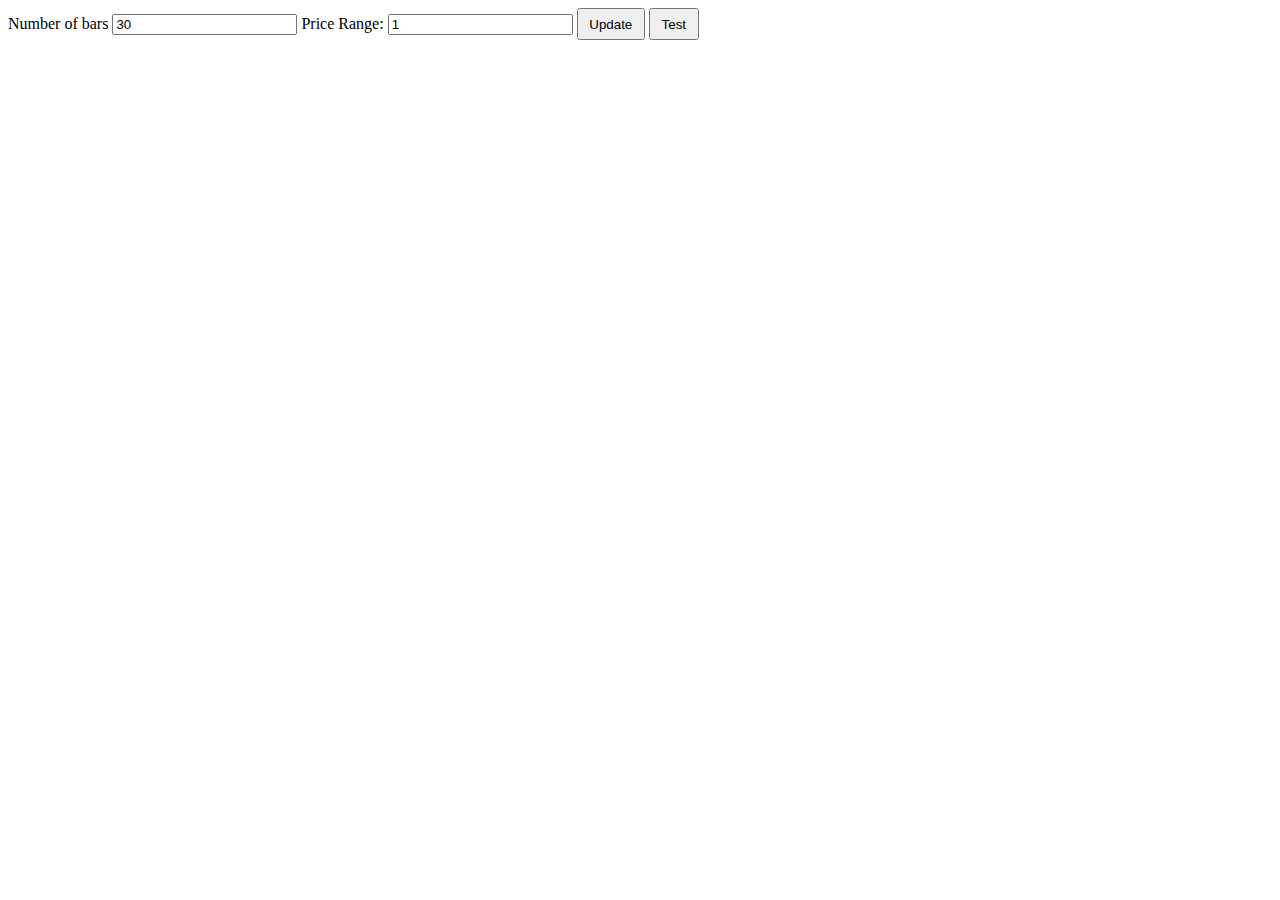
<file: samples/CandleChart/canvas/realtime_candle_chart_v3/index.html>
<!DOCTYPE html>
<html>
<head>
  <meta charset="utf-8">
  <!-- 軸の属性を決めている。特にfill:none;にしないと真っ黒になる。-->
  <style>
    .axis text {
      font-family: 'Open Sans', sans-serif;
      font-size: 11px;
      fill: black;
    }
    .axis path {
      fill: lightgray;
      opacity: 0.1;
      stroke: #000;
      stroke-width: 1;
      shape-rendering: crispEdges;
    }
    .axis line {
      stroke: #000;
      stroke-width: 2;
      shape-rendering: crispEdges;
    }
    .grid .tick {
      stroke: lightskyblue;
      opacity: 0.1;
    }
    .grid path {
      stroke-width: 0;
    }
  </style>
</head>
<body>
  <div>
    Number of bars
    <input id="barnumber" name="number" value="30"></input>
    Price Range:
    <input id="pricerange" name="price" value="1"></input>
    <button style="padding: .5em .8em" onclick="update()">Update</button>
    <button style="padding: .5em .8em" onclick="test()">Test</button>
  </div>
  <div id = "canvas-wrapper">
    <canvas id = "canvas1"></canvas>
  </div>
  <script src="./static/d3.v3.min.js"></script>
  <script src="./data/audjpy.js"></script>
  <script src="./data/gold.js"></script>
  <script src="./data/jp225.js"></script>
  <script src="./data/oil.js"></script>
  <script src="./script/dataSource.js"></script>
  <script src="./script/Filters.js"></script>
  <script src="./script/Chart.js"></script>
  <script>
    load();
  </script>
</body>
</html>
</file>
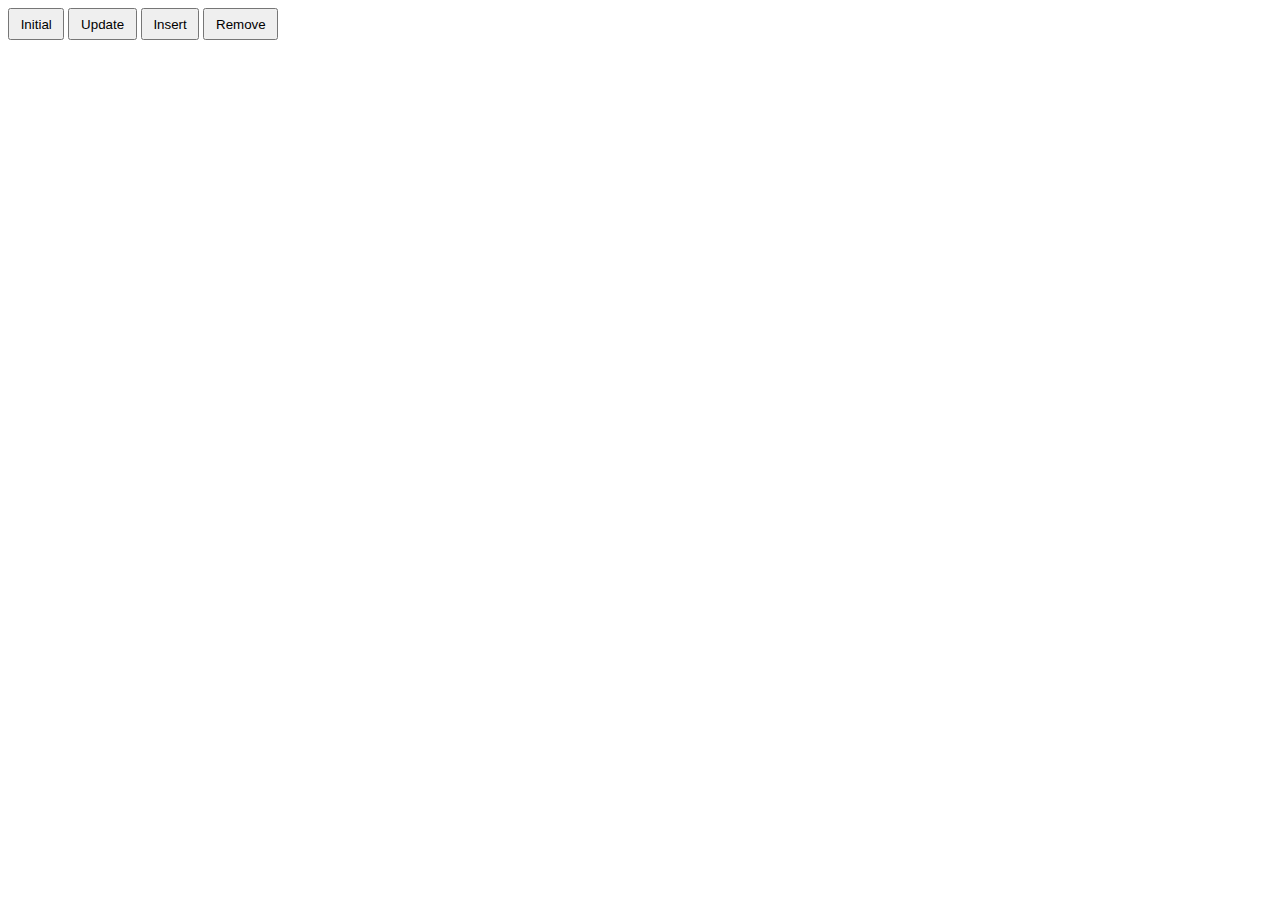
<file: XMWeb/samples/canvas/realtime_candle_chart/index.html>
<!DOCTYPE html>
<html>
<head>
  <meta charset="utf-8">
  <!-- 軸の属性を決めている。特にfill:none;にしないと真っ黒になる。-->
  <style>
    .axis text {
      font-family: 'Open Sans', sans-serif;
      font-size: 11px;
      fill: black;
    }
    .axis path {
      fill: lightgray;
      opacity: 0.1;
      stroke: #000;
      stroke-width: 1;
      shape-rendering: crispEdges;
    }
    .axis line {
      stroke: #000;
      stroke-width: 2;
      shape-rendering: crispEdges;
    }
    .grid .tick {
      stroke: lightskyblue;
      opacity: 0.1;
    }
    .grid path {
      stroke-width: 0;
    }
  </style>
</head>
<body>
  <div>
    <button style="padding: .5em .8em" onclick="test1()">Initial</button>
    <button style="padding: .5em .8em" onclick="test2()">Update</button>
    <button style="padding: .5em .8em" onclick="test3()">Insert</button>
    <button style="padding: .5em .8em" onclick="removeLast()">Remove</button>
  </div>
  <div id = "canvas-wrapper">
    <canvas id = "canvas1"></canvas>
  </div>
  <script src="./static/d3.v3.min.js"></script>
  <script src="./script/data.js"></script>
  <script src="./script/Chart.js"></script>
  <script>
    //test();
  </script>
</body>
</html>
</file>
